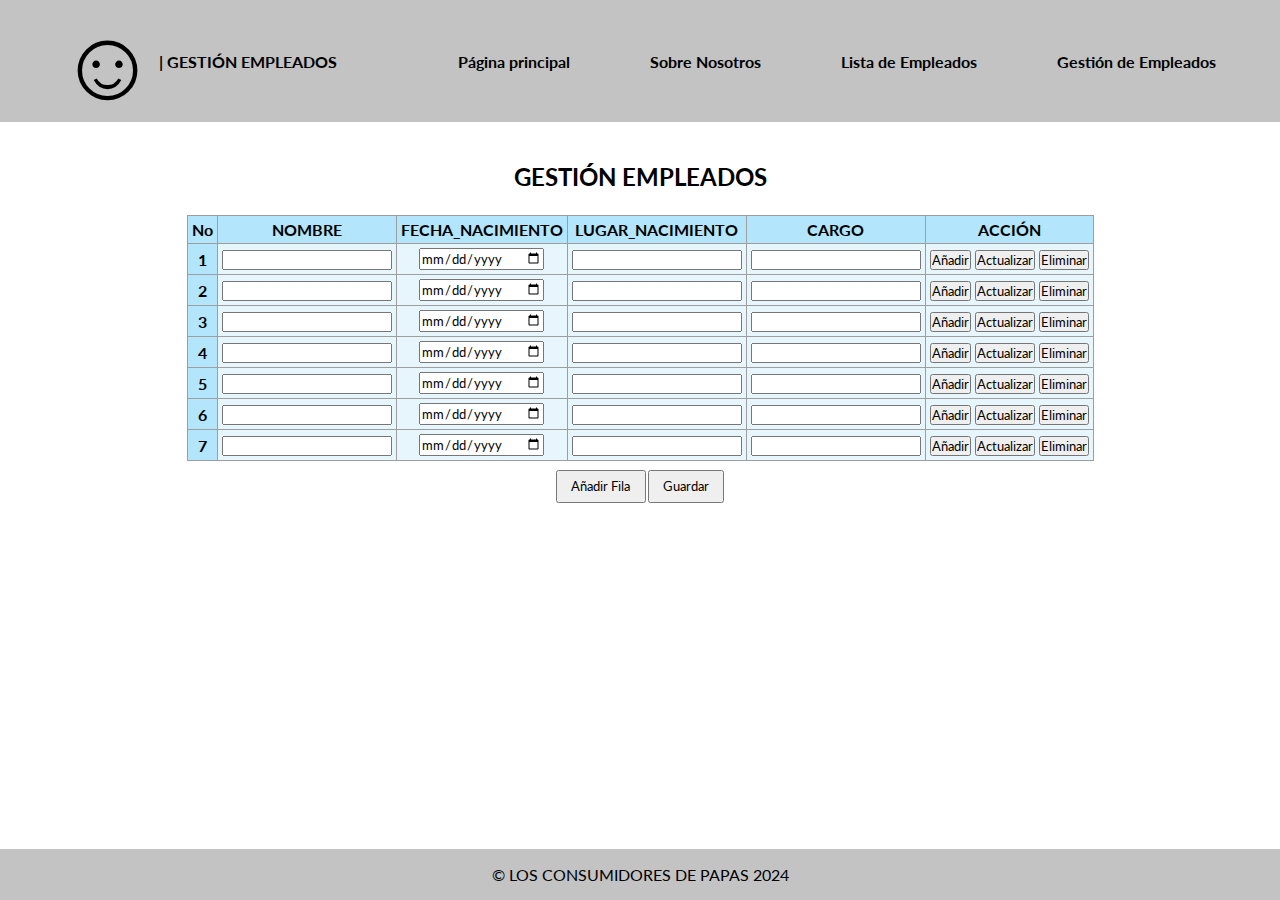
<file: gestionDeUsuarios/gestorEmpleados/index.html>
<!DOCTYPE html>
<html lang="es">
<head>
    <meta charset="UTF-8">
    <meta name="viewport" content="width=device-width, initial-scale=1.0">
    <link rel="stylesheet" href="style.css">
    <meta http-equiv="X-UA-Compatible" content="IE=7">
    <link rel="preconnect" href="https://fonts.googleapis.com">
    <link rel="preconnect" href="https://fonts.gstatic.com" crossorigin>
    <link href="https://fonts.googleapis.com/css2?family=Lato:ital,wght@0,100;0,300;0,400;0,700;0,900;1,100;1,300;1,400;1,700;1,900&display=swap" rel="stylesheet">
    <title>JAMD | Gestión Empleados</title>
</head>
<body>
    <div class="header">
        <div class="top_left">
            <h2> <h1>☺</h1> | GESTIÓN EMPLEADOS</h2>
        </div>
        <div>
            <ul class="top-links">
                <li><a href="../paginaPrincipal/index.html">Página principal</a></li>
                <li><a href="../sobreNosotros/index.html">Sobre Nosotros</a></li>
                <li><a href="../listaEmpleados/index.html">Lista de Empleados</a></li>
                <li><a href="../gestorEmpleados/index.html">Gestión de Empleados</a></li>
            </ul>
        </div>
    </div>
   
    <div class="container"> 
        <h2>GESTIÓN EMPLEADOS </h2>
        <section class="content">
            <form>
                <table class="table-content">
                    <thead>
                        <tr class="table-top">
                            <th>No</th>
                            <th>NOMBRE</th>
                            <th>FECHA_NACIMIENTO</th>
                            <th>LUGAR_NACIMIENTO</th>
                            <th>CARGO</th>
                            <th>ACCIÓN</th>
                        </tr>
                    </thead>
                    <tbody>
                        <tr class="table-row"> 
                            <th>1</th>
                            <td><input class="name" type="text" name="nombre" required></td>
                            <td><input class="date" type="date" name="fecha" required></td>
                            <td><input class="site" type="text" name="lugar" required></td>
                            <td><input class="presion" type="text" name="profesion"></td>
                            <td><input type="button" class="add-button" value="Añadir">
                                <input type="button" class="upd-button" value="Actualizar">
                                <input type="button" class="del-button" value="Eliminar"></td>
                        </tr>

                        <tr class="table-row"> 
                            <th>2</th>
                            <td><input class="name" type="text" name="nombre" required></td>
                            <td><input class="date" type="date" name="fecha" required></td>
                            <td><input class="site" type="text" name="lugar" required></td>
                            <td><input class="presion" type="text" name="profesion"></td>
                            <td><input type="button" class="add-button" value="Añadir">
                                <input type="button" class="upd-button" value="Actualizar">
                                <input type="button" class="del-button" value="Eliminar"></td>
                        </tr>

                        <tr class="table-row"> 
                            <th>3</th>
                            <td><input class="name" type="text" name="nombre" required></td>
                            <td><input class="date" type="date" name="fecha" required></td>
                            <td><input class="site" type="text" name="lugar" required></td>
                            <td><input class="presion" type="text" name="profesion"></td>
                            <td><input type="button" class="add-button" value="Añadir">
                                <input type="button" class="upd-button" value="Actualizar">
                                <input type="button" class="del-button" value="Eliminar"></td>
                        </tr>

                        <tr class="table-row"> 
                            <th>4</th>
                            <td><input class="name" type="text" name="nombre" required></td>
                            <td><input class="date" type="date" name="fecha" required></td>
                            <td><input class="site" type="text" name="lugar" required></td>
                            <td><input class="presion" type="text" name="profesion"></td>
                            <td><input type="button" class="add-button" value="Añadir">
                                <input type="button" class="upd-button" value="Actualizar">
                                <input type="button" class="del-button" value="Eliminar"></td>
                        </tr>

                        <tr class="table-row"> 
                            <th>5</th>
                            <td><input class="name" type="text" name="nombre" required></td>
                            <td><input class="date" type="date" name="fecha" required></td>
                            <td><input class="site" type="text" name="lugar" required></td>
                            <td><input class="presion" type="text" name="profesion"></td>
                            <td><input type="button" class="add-button" value="Añadir">
                                <input type="button" class="upd-button" value="Actualizar">
                                <input type="button" class="del-button" value="Eliminar"></td>
                        </tr>

                        <tr class="table-row"> 
                            <th>6</th>
                            <td><input class="name" type="text" name="nombre" required></td>
                            <td><input class="date" type="date" name="fecha" required></td>
                            <td><input class="site" type="text" name="lugar" required></td>
                            <td><input class="presion" type="text" name="profesion"></td>
                            <td><input type="button" class="add-button" value="Añadir">
                                <input type="button" class="upd-button" value="Actualizar">
                                <input type="button" class="del-button" value="Eliminar"></td>
                        </tr>

                        <tr class="table-row"> 
                            <th>7</th>
                            <td><input class="name" type="text" name="nombre" required></td>
                            <td><input class="date" type="date" name="fecha" required></td>
                            <td><input class="site" type="text" name="lugar" required></td>
                            <td><input class="presion" type="text" name="profesion"></td>
                            <td><input type="button" class="add-button" value="Añadir">
                                <input type="button" class="upd-button" value="Actualizar">
                                <input type="button" class="del-button" value="Eliminar"></td>
                        </tr>

                        
                    </tbody>
                </table>
            </form>
            <table class="table-footer">
                <tr>
                    <td><button class="tableadd" type="submit">Añadir Fila</button></td>
                    <td><button class="guardar" type="submit">Guardar</button></td>
                </tr>
            </table>
        </section>
    </div>

    <section class="footer">
        <div>© LOS CONSUMIDORES DE PAPAS 2024</div>
    </section>
</body>
</html>
</file>
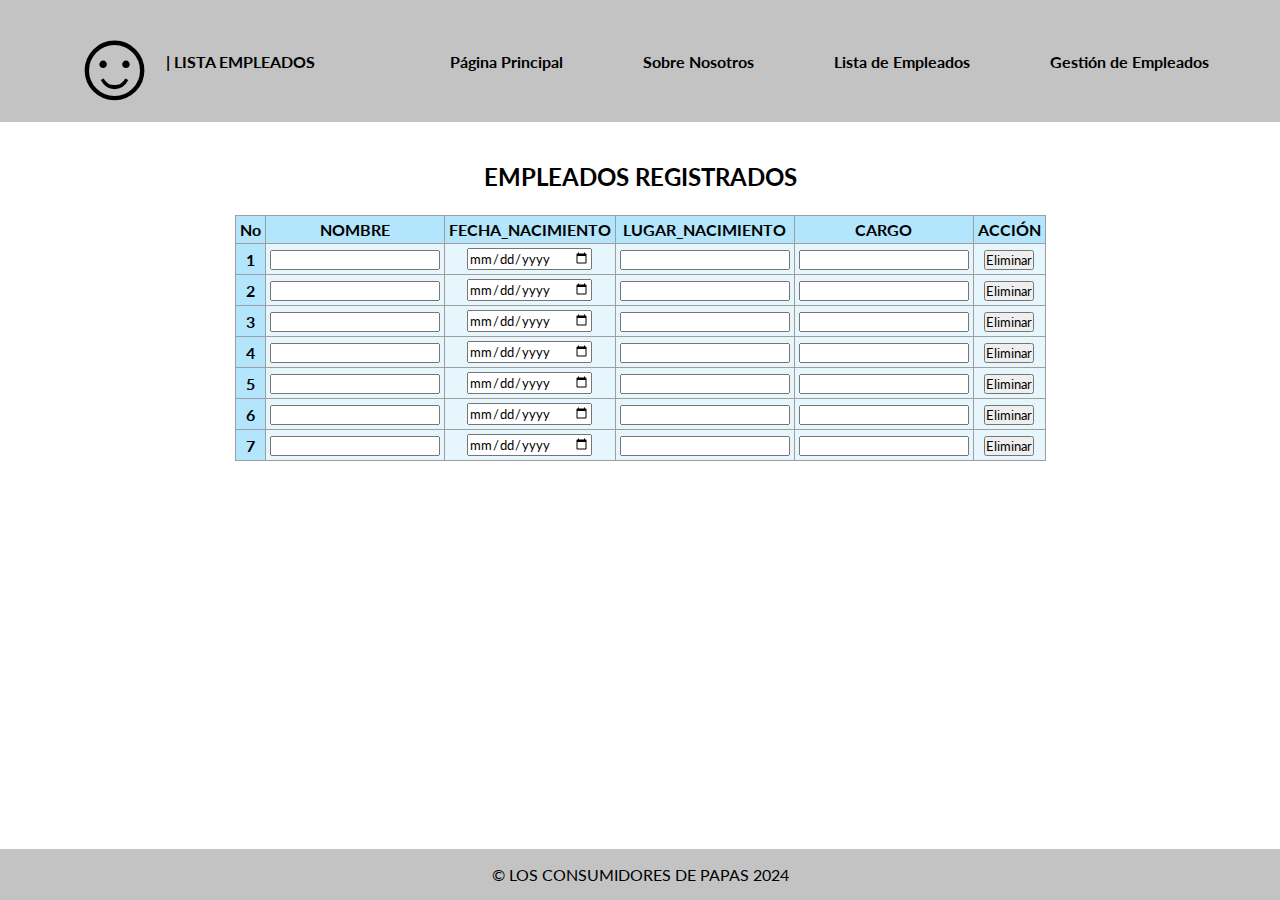
<file: gestionDeUsuarios/listaEmpleados/index.html>
<!DOCTYPE html>
<html lang="es">
<head>
    <meta charset="UTF-8">
    <meta name="viewport" content="width=device-width, initial-scale=1.0">
    <link rel="stylesheet" href="style.css">
    <meta http-equiv="X-UA-Compatible" content="IE=7">
    <link rel="preconnect" href="https://fonts.googleapis.com">
    <link rel="preconnect" href="https://fonts.gstatic.com" crossorigin>
    <link href="https://fonts.googleapis.com/css2?family=Lato:ital,wght@0,100;0,300;0,400;0,700;0,900;1,100;1,300;1,400;1,700;1,900&display=swap" rel="stylesheet">
    <title>JAMD | Lista Empleados</title>
</head>
<body>
    <div class="header">
        <div class="top_left">
            <h2> <h1>☺</h1> | LISTA EMPLEADOS</h2>
        </div>
        <div>
            <ul class="top-links">
                <li><a href="../paginaPrincipal/index.html">Página Principal</a></li>
                <li><a href="../sobreNosotros/index.html">Sobre Nosotros</a></li>
                <li><a href="../listaEmpleados/index.html">Lista de Empleados</a></li>
                <li><a href="../gestorEmpleados/index.html">Gestión de Empleados</a></li>
            </ul>
        </div>
    </div>
   
    <div class="container"> 
        <h2>EMPLEADOS REGISTRADOS</h2>
        <section class="content">
            <form>
                <table class="table-content">
                    <thead>
                        <tr class="table-top">
                            <th>No</th>
                            <th>NOMBRE</th>
                            <th>FECHA_NACIMIENTO</th>
                            <th>LUGAR_NACIMIENTO</th>
                            <th>CARGO</th>
                            <th>ACCIÓN</th>
                        </tr>
                    </thead>
                    <tbody>
                        <tr class="table-row"> 
                            <th>1</th>
                            <td><input class="name" type="text" name="nombre" required></td>
                            <td><input class="date" type="date" name="fecha" required></td>
                            <td><input class="site" type="text" name="lugar" required></td>
                            <td><input class="presion" type="text" name="profesion"></td>
                            <td><input type="button" class="del-button" value="Eliminar"></td>
                        </tr>

                        <tr class="table-row"> 
                            <th>2</th>
                            <td><input class="name" type="text" name="nombre" required></td>
                            <td><input class="date" type="date" name="fecha" required></td>
                            <td><input class="site" type="text" name="lugar" required></td>
                            <td><input class="presion" type="text" name="profesion"></td>
                            <td><input type="button" class="del-button" value="Eliminar"></td>
                        </tr>

                        <tr class="table-row"> 
                            <th>3</th>
                            <td><input class="name" type="text" name="nombre" required></td>
                            <td><input class="date" type="date" name="fecha" required></td>
                            <td><input class="site" type="text" name="lugar" required></td>
                            <td><input class="presion" type="text" name="profesion"></td>
                            <td><input type="button" class="del-button" value="Eliminar"></td>
                        </tr>

                        <tr class="table-row"> 
                            <th>4</th>
                            <td><input class="name" type="text" name="nombre" required></td>
                            <td><input class="date" type="date" name="fecha" required></td>
                            <td><input class="site" type="text" name="lugar" required></td>
                            <td><input class="presion" type="text" name="profesion"></td>
                            <td><input type="button" class="del-button" value="Eliminar"></td>
                        </tr>

                        <tr class="table-row"> 
                            <th>5</th>
                            <td><input class="name" type="text" name="nombre" required></td>
                            <td><input class="date" type="date" name="fecha" required></td>
                            <td><input class="site" type="text" name="lugar" required></td>
                            <td><input class="presion" type="text" name="profesion"></td>
                            <td><input type="button" class="del-button" value="Eliminar"></td>
                        </tr>

                        <tr class="table-row"> 
                            <th>6</th>
                            <td><input class="name" type="text" name="nombre" required></td>
                            <td><input class="date" type="date" name="fecha" required></td>
                            <td><input class="site" type="text" name="lugar" required></td>
                            <td><input class="presion" type="text" name="profesion"></td>
                            <td><input type="button" class="del-button" value="Eliminar"></td>
                        </tr>

                        <tr class="table-row"> 
                            <th>7</th>
                            <td><input class="name" type="text" name="nombre" required></td>
                            <td><input class="date" type="date" name="fecha" required></td>
                            <td><input class="site" type="text" name="lugar" required></td>
                            <td><input class="presion" type="text" name="profesion"></td>
                            <td><input type="button" class="del-button" value="Eliminar"></td>
                        </tr>

                        
                    </tbody>
                </table>
            </form>
            
        </section>
    </div>

    <section class="footer">
        <div>© LOS CONSUMIDORES DE PAPAS 2024</div>
    </section>
</body>
</html>
</file>
<file: gestionDeUsuarios/gestorEmpleados/style.css>
* {
    margin: 0;
    padding: 0;
    box-sizing: border-box;
    font-family: "Lato", sans-serif;
}

body {
    display: flex;
    flex-flow: column nowrap;
    min-width: 100vh;
    min-height: 100vh;
    box-sizing: border-box;
    min-width: 100%;
    position: absolute;
}

.header {
    box-sizing: border-box;
    display: flex;
    flex-flow: row nowrap;
    align-items: center;
    justify-content: space-around;
    background-color: #c3c3c3;
}

.header .top_left {
    display: flex;
    align-items: center;
    font-weight: 700;
}

.header h1 {
display: flex;
font-size: 100px;
margin: 0;
}

a {
    color: black;
    text-decoration: none;   
}

.top-links {
    list-style: none;
    margin: .5em;
    display: flex;
    flex-flow: row nowrap;
    gap: 80px;
    font-weight: 700;
}

.container {
    box-sizing: border-box;
    display: flex;
    flex-flow: column nowrap;
    align-items: center;
    justify-content: center;
    margin: 2.5em auto;
}

.container h2 {
    margin-bottom: 1em ;
}

.content {

    box-sizing: border-box;
}

.table-content {
    border-collapse: collapse;
    box-sizing: border-box;
}

.table-row {
    box-sizing: border-box;
}

.table-content th {
    background-color: #B3E5FC ;
}

.table-content td{
    background-color: #e7f6fd;
}

.table-content th, .table-content td {
    border: 1px solid #9e9e9e;
    padding: .25em;
    text-align: center;
}

.table-footer {
    margin: 0 auto;  
}

.table-footer td button {
    margin: .5em 0;
    padding: .5em 1em;
}

.footer {
    position: fixed;
    bottom: 0;
    min-width: 100%;
    background-color: #c3c3c3;
    padding: 1em;
    text-align: center;
}
</file>
<file: gestionDeUsuarios/listaEmpleados/style.css>
* {
    margin: 0;
    padding: 0;
    box-sizing: border-box;
    font-family: "Lato", sans-serif;
}

body {
    display: flex;
    flex-flow: column nowrap;
    min-width: 100vh;
    min-height: 100vh;
    box-sizing: border-box;
    min-width: 100%;
    position: absolute;
}

.header {
    box-sizing: border-box;
    display: flex;
    flex-flow: row nowrap;
    align-items: center;
    justify-content: space-around;
    background-color: #c3c3c3;
}

.header .top_left {
    display: flex;
    align-items: center;
    font-weight: 700;
}

.header h1 {
display: flex;
font-size: 100px;
margin: 0;
}

a {
    color: black;
    text-decoration: none;   
}

.top-links {
    list-style: none;
    margin: .5em;
    display: flex;
    flex-flow: row nowrap;
    gap: 80px;
    font-weight: 700;
}

.container {
    box-sizing: border-box;
    display: flex;
    flex-flow: column nowrap;
    align-items: center;
    justify-content: center;
    margin: 2.5em auto;
}

.container h2 {
    margin-bottom: 1em ;
}

.content {

    box-sizing: border-box;
}

.table-content {
    border-collapse: collapse;
    box-sizing: border-box;
}

.table-row {
    box-sizing: border-box;
}

.table-content th {
    background-color: #B3E5FC ;
}

.table-content td{
    background-color: #e7f6fd;
}

.table-content th, .table-content td {
    border: 1px solid #9e9e9e;
    padding: .25em;
    text-align: center;
}

.table-footer {
    margin: 0 auto;  
}

.table-footer td button {
    margin: .5em 0;
    padding: .5em 1em;
}

.footer {
    position: fixed;
    bottom: 0;
    min-width: 100%;
    background-color: #c3c3c3;
    padding: 1em;
    text-align: center;
}
</file>
